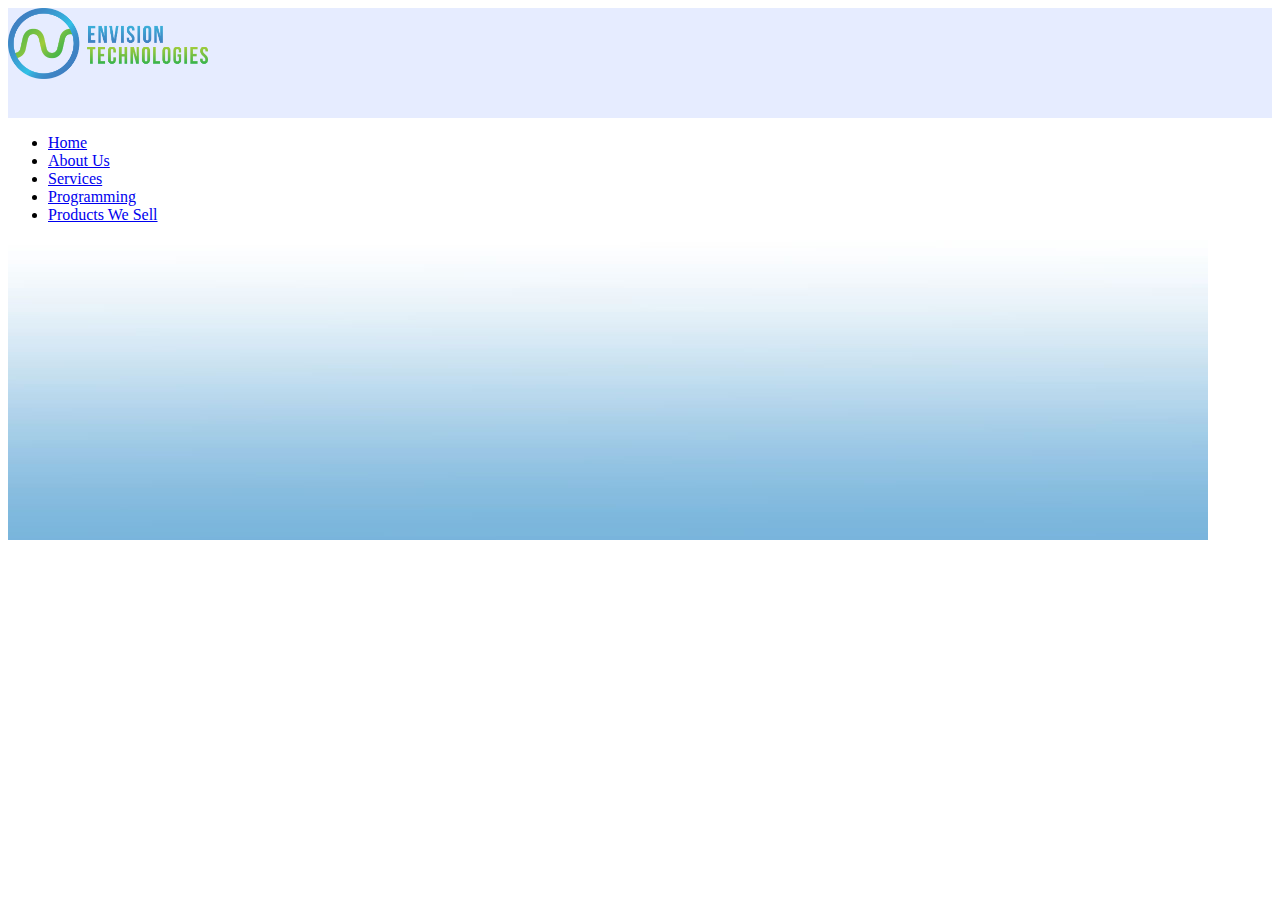
<file: Try2.html>
<!DOCTYPE html>
<html lang="en" dir="ltr">
  <head>
    <meta charset="utf-8">
    <meta name="viewport" content="width=device-width, initial-scale=1.0">

    <title>Envision Technologies</title>
    <style>

    /* NORMAL LOGO IMAGE IN DIV AS IMG SRC= - OTHER FILE HAS LOGO IMAGE SET TO BACKGROUND IMAGE OF DIV CONTAINER */

    /*  .wrapper{
        width: 96%;
        max-width: 1200px;
        margin: 0 auto;
        padding: 0 2%;
      }
      */
    /*
    #logo {

    background-image: url(img/EnvisionLogo.png);
    width: 100%;
    padding-bottom: 10%;
    background-repeat: no-repeat;
    background-size: contain;
    border: 1px solid red;
    margin: 0;
    */

    header {

    }
    #logo img {
      max-width: 100%;
      height: auto;



    }


    #logo {
    float: ;
    width: 100%;
    height: 110px;
    padding-right: ;
    background-color: #e6ecff;

    }
    nav {
      float: ;

    }



  </style>

  </head>

  <body>

    <header>
      <div id="logo">
        <img src="img/EnvisionLogo.png" alt="Logo" width="200" height="auto">
      </div>

      <nav>
        <ul>
          <li><a href="#">Home</a></li>
          <li><a href="#">About Us</a></li>
          <li><a href="#">Services</a></li>
          <li><a href="#">Programming</a></li>
          <li><a href="#">Products We Sell</a></li>
        </ul>
      </nav>

    </header>

    <section>
      <div id="PromotionBox">
        <img src="img\Promo1.jpg" alt="img\Promo1">
      </div>
  </section>





  </body>
</html>
</file>
